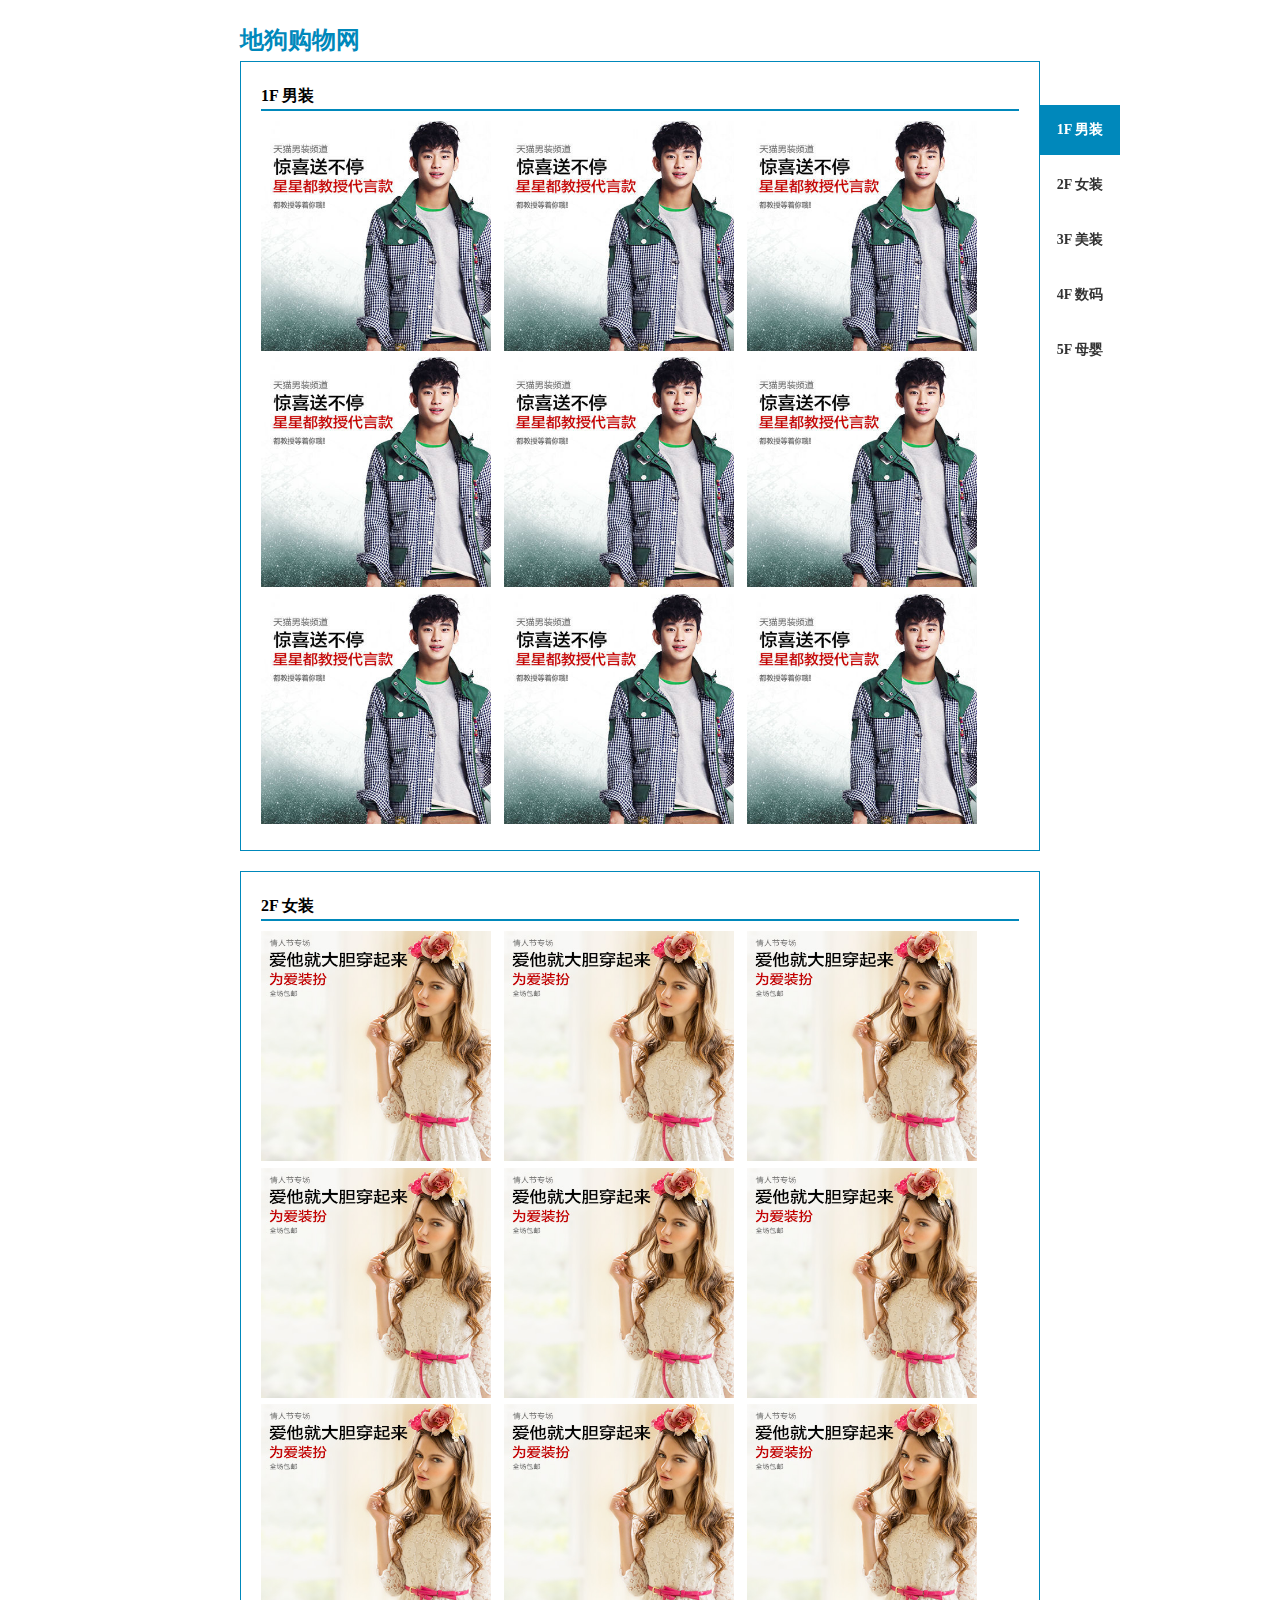
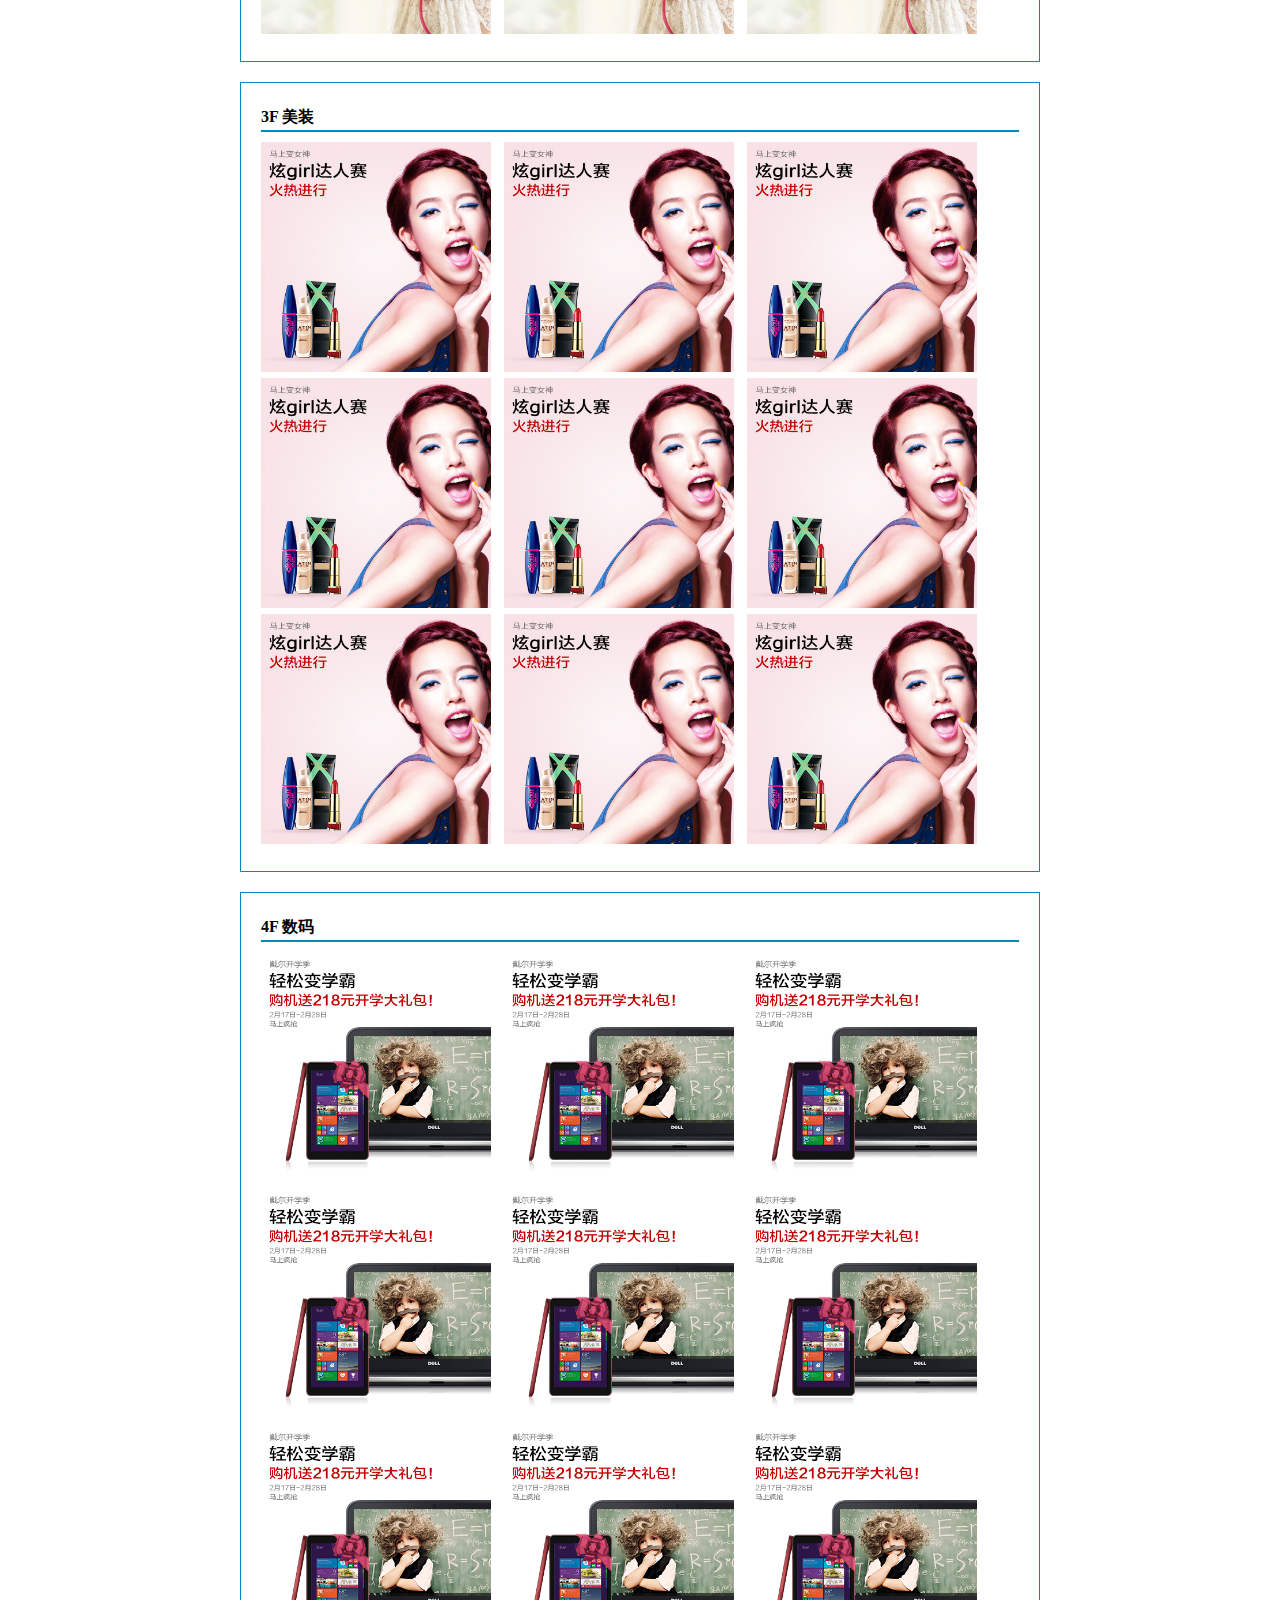
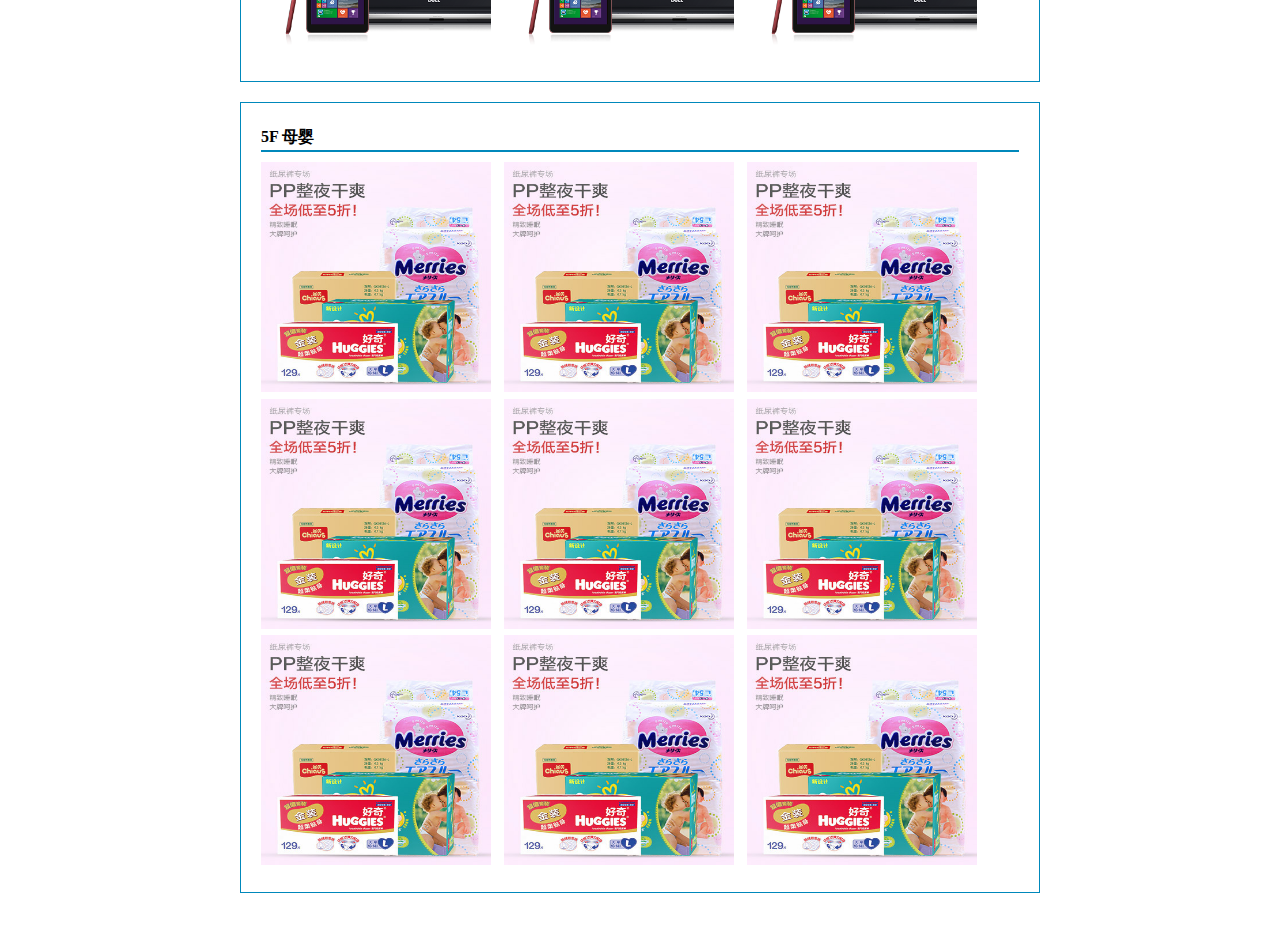
<file: index.html>
<!DOCTYPE html>
<html>
	<head>
		<meta charset="utf-8" />
		<title>地狗购物网-网页定位导航效果</title>
		<link rel="stylesheet" type="text/css" href="css/main.css"/>
		<!--使用jQuery的方法实现-->
		<!--<script src="http://libs.baidu.com/jquery/1.10.2/jquery.min.js" type="text/javascript" charset="utf-8"></script>
		<script src="js/demo.js" type="text/javascript" charset="utf-8"></script>-->
		
		<!--使用js代码实现-->
		<script src="js/main.js" type="text/javascript" charset="utf-8"></script>
	</head>
	<body>
		<div id="menu">
			<ul>
				<li><a href="#item1" class="current">1F 男装</a></li>
				<li><a href="#item2">2F 女装</a></li>
				<li><a href="#item3">3F 美装</a></li>
				<li><a href="#item4">4F 数码</a></li>
				<li><a href="#item5">5F 母婴</a></li>
			</ul>
		</div><!--menu结束-->
		<div id="content">
			<h1>地狗购物网</h1>
			<div id="item1" class="item">
				<h2>1F 男装</h2>
				<ul>
					<li><a href="#"><img src="img/1F.jpg" alt="" /></a></li>
					<li><a href="#"><img src="img/1F.jpg" alt="" /></a></li>
					<li><a href="#"><img src="img/1F.jpg" alt="" /></a></li>
					<li><a href="#"><img src="img/1F.jpg" alt="" /></a></li>
					<li><a href="#"><img src="img/1F.jpg" alt="" /></a></li>
					<li><a href="#"><img src="img/1F.jpg" alt="" /></a></li>
					<li><a href="#"><img src="img/1F.jpg" alt="" /></a></li>
					<li><a href="#"><img src="img/1F.jpg" alt="" /></a></li>
					<li><a href="#"><img src="img/1F.jpg" alt="" /></a></li>
				</ul>
			</div>
			<div id="item2" class="item">
				<h2>2F 女装</h2>
				<ul>
					<li><a href="#"><img src="img/2F.jpg" alt="" /></a></li>
					<li><a href="#"><img src="img/2F.jpg" alt="" /></a></li>
					<li><a href="#"><img src="img/2F.jpg" alt="" /></a></li>
					<li><a href="#"><img src="img/2F.jpg" alt="" /></a></li>
					<li><a href="#"><img src="img/2F.jpg" alt="" /></a></li>
					<li><a href="#"><img src="img/2F.jpg" alt="" /></a></li>
					<li><a href="#"><img src="img/2F.jpg" alt="" /></a></li>
					<li><a href="#"><img src="img/2F.jpg" alt="" /></a></li>
					<li><a href="#"><img src="img/2F.jpg" alt="" /></a></li>
				</ul>
			</div>
			<div id="item3" class="item">
				<h2>3F 美装</h2>
				<ul>
					<li><a href="#"><img src="img/3F.jpg" alt="" /></a></li>
					<li><a href="#"><img src="img/3F.jpg" alt="" /></a></li>
					<li><a href="#"><img src="img/3F.jpg" alt="" /></a></li>
					<li><a href="#"><img src="img/3F.jpg" alt="" /></a></li>
					<li><a href="#"><img src="img/3F.jpg" alt="" /></a></li>
					<li><a href="#"><img src="img/3F.jpg" alt="" /></a></li>
					<li><a href="#"><img src="img/3F.jpg" alt="" /></a></li>
					<li><a href="#"><img src="img/3F.jpg" alt="" /></a></li>
					<li><a href="#"><img src="img/3F.jpg" alt="" /></a></li>
				</ul>
			</div>
			<div id="item4" class="item">
				<h2>4F 数码</h2>
				<ul>
					<li><a href="#"><img src="img/4F.png" alt="" /></a></li>
					<li><a href="#"><img src="img/4F.png" alt="" /></a></li>
					<li><a href="#"><img src="img/4F.png" alt="" /></a></li>
					<li><a href="#"><img src="img/4F.png" alt="" /></a></li>
					<li><a href="#"><img src="img/4F.png" alt="" /></a></li>
					<li><a href="#"><img src="img/4F.png" alt="" /></a></li>
					<li><a href="#"><img src="img/4F.png" alt="" /></a></li>
					<li><a href="#"><img src="img/4F.png" alt="" /></a></li>
					<li><a href="#"><img src="img/4F.png" alt="" /></a></li>
				</ul>
			</div>
			<div id="item5" class="item">
				<h2>5F 母婴</h2>
				<ul>
					<li><a href="#"><img src="img/5F.jpg" alt="" /></a></li>
					<li><a href="#"><img src="img/5F.jpg" alt="" /></a></li>
					<li><a href="#"><img src="img/5F.jpg" alt="" /></a></li>
					<li><a href="#"><img src="img/5F.jpg" alt="" /></a></li>
					<li><a href="#"><img src="img/5F.jpg" alt="" /></a></li>
					<li><a href="#"><img src="img/5F.jpg" alt="" /></a></li>
					<li><a href="#"><img src="img/5F.jpg" alt="" /></a></li>
					<li><a href="#"><img src="img/5F.jpg" alt="" /></a></li>
					<li><a href="#"><img src="img/5F.jpg" alt="" /></a></li>
				</ul>
			</div>
		</div><!--content结束-->
	</body>
</html>
</file>
<file: css/main.css>
*{
	margin: 0;
	padding: 0;
}
body{
	font-size: 12px;
	line-height: 1.7;
}
li{
	list-style: none;
}
#content{
	width: 800px;
	margin: 0 auto;
	padding: 20px;
}
#content h1{
	color: #0088bb;
}
#content .item{
	padding: 20px;
	margin-bottom: 20px;
	border: 1px solid #0088BB;
}
#content .item h2{
	font-size: 16px;
	font-weight: bold;
	border-bottom: 2px solid #0088BB;
	margin-bottom: 10px;
}
#content .item li{
	display: inline;/*在一行显示*/
	margin-right: 10px;
}
#content .item li a img{
	width: 230px;
	height: 230px;
	border: none;
}

/*右侧导航的样式*/
#menu{
	position: fixed;/*ie6不支持*/
	top: 100px;
	left: 50%;
	margin-left: 400px;
	width: 80px;
}
#menu ul li a{
	display: block;
	margin: 5px 0;
	font-size: 14px;
	font-weight: bold;
	color: #333;
	width: 80px;
	height: 50px;
	line-height: 50px;
	text-decoration: none;
	text-align: center;
}
#menu ul li a:hover,#menu ul li a.current{
	color: white;
	background: #0088BB;
}

/*ie6 hack：通过编码来区分浏览器，为不同的浏览器设置不同效果*/
/*解决了ie6发生跳变的情况*/
* html,*html body{
	background-image: url(about:blank);
	background-attachment: fixed;
}
* html #menu{
	/*position: fixed;*/
	position: absolute;
	top: expression(((e = document.documentElement.scrollTop)?e:document.body.scrollTop)+ 100 +'px');
}
</file>
